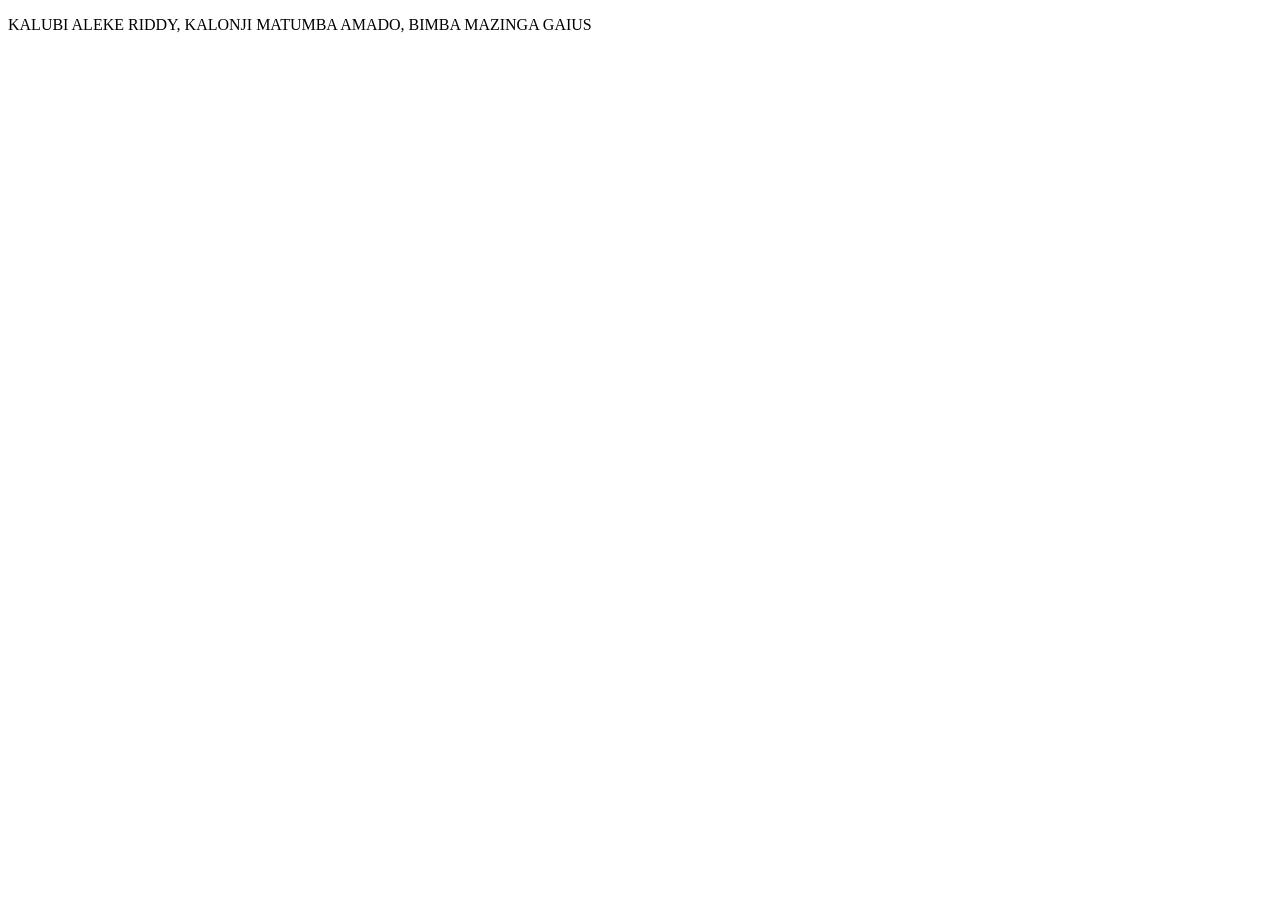
<file: KALUBI ALEKE RIDDY, KALONJI MATUMBA AMADO, BIMBA MAZINGA GAIUS.html>
<!DOCTYPE html>
<html lang="en">
<head>
    <meta charset="UTF-8">
    <meta name="viewport" content="width=device-width, initial-scale=1.0">
    <title>Nom</title>
</head>
<body>
    <p>KALUBI ALEKE RIDDY, KALONJI MATUMBA AMADO, BIMBA MAZINGA GAIUS</p>
</body>
</html>
</file>
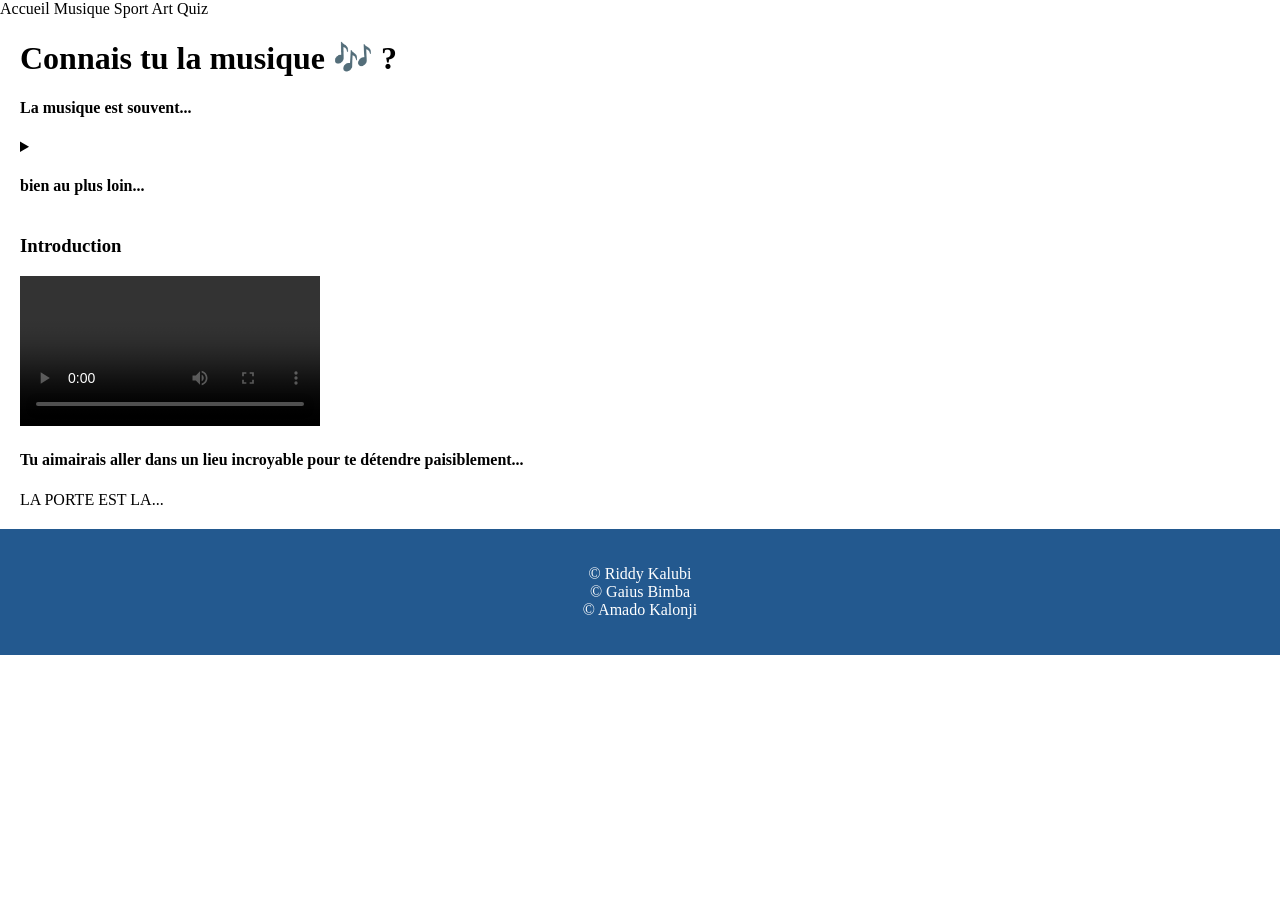
<file: music.html>
<!DOCTYPE html>
    <html lang="en">
    <head>
        <meta charset="UTF-8">
        <meta name="viewport" content="width=device-width, initial-scale=1.0">
        <title>Eclat du monde</title>
        <link rel="stylesheet" href="r.css">
    </head>
    <body>
        
        <nav>

            <a href="index.html">Accueil</a>
            <a href="music.html">Musique</a>
            <a href="sport.html">Sport</a>
            <a href="art.html">Art</a>
            <a href="quiz.html">Quiz</a>
        </nav>
<main>
    <h1>Connais tu la musique 🎶 ?</h1>
    <h4>La musique est souvent...</h4>

    <details>
        <summary><h4>bien au plus loin...</h4></summary>
    </details>

    
            <article class="music-card">
                <section>
                    <h3>Introduction</h3>
                </section>
                <video controls ></video>
            </article>

            <article class="artiste-card">

                <section class="artiste">

                </section>

                <section class="records">


                </section>

                <section class="impact">

                </section>

                <section class="tusaisquoi-music">

                </section>

                <section>
                    <h4>Tu aimairais aller dans un lieu incroyable pour te détendre paisiblement...</h4>
                    <a href="alea-music">LA PORTE EST LA...</a>
                </section>

            </article>



            
    


</main>


        <footer>
    
    <p>© Riddy Kalubi <br>© Gaius Bimba <br>© Amado Kalonji</p>
</footer>
    </body>
    </html>
</file>
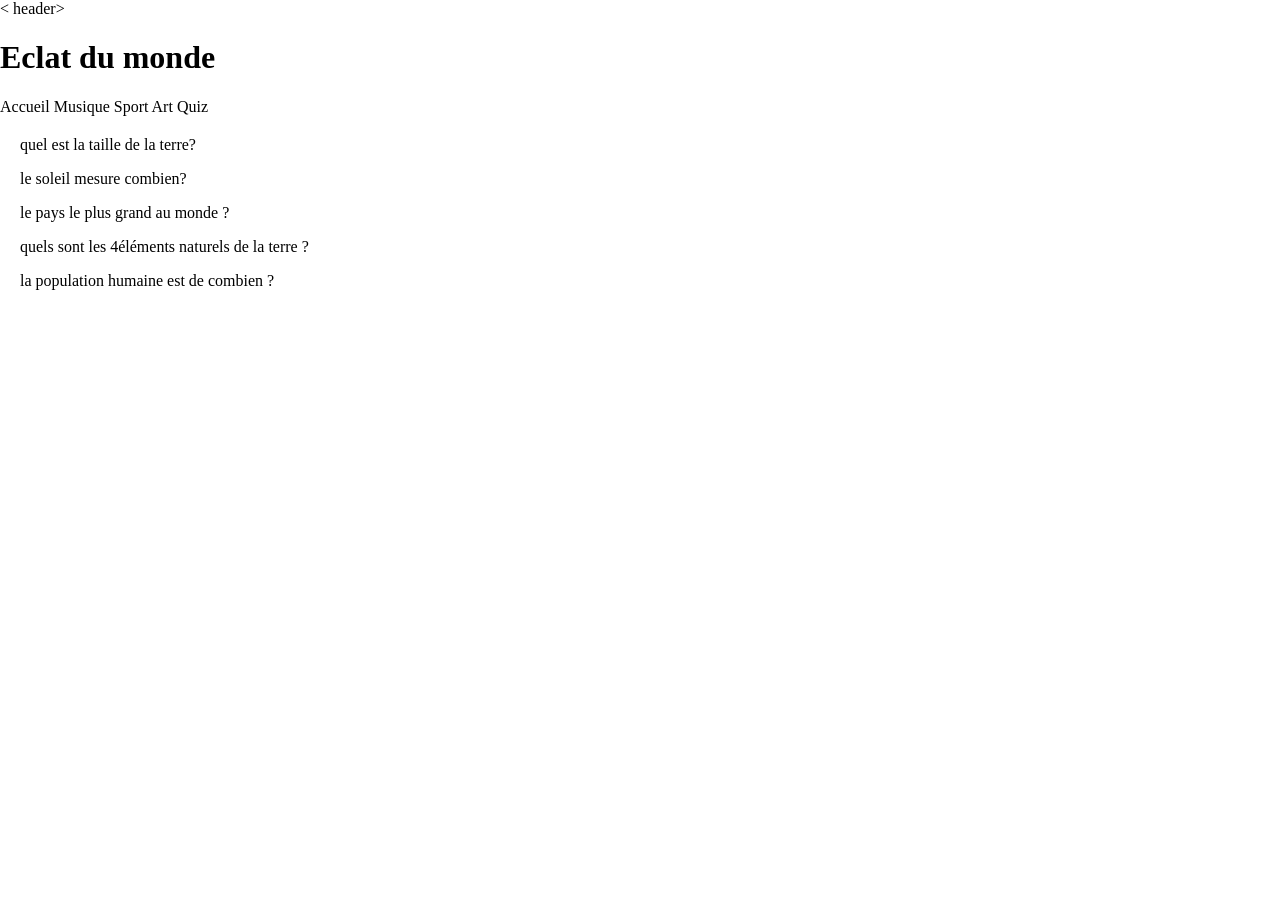
<file: quiz.html>
<!DOCTYPE html>
<html lang="fr">
  <head>
    <meta>
    <meta charset="UTF-8">
    <meta name="viewport" content="width=device-width,initial-scale=1.0">
    <title>Eclat du monde</title>
    <link rel="stylesheet" href="r.css">
   <body>
    < header>
            <h1>Eclat du monde</h1>
        
   
        <nav>

            <a href="index.html">Accueil</a>
            <a href="music.html">Musique</a>
            <a href="sport.html">Sport</a>
            <a href="art.html">Art</a>
            <a href="quiz.html">Quiz</a>
            
        </nav>
    </header>
     <main>
       <p> quel est la taille de la terre?</p>
       <p>le soleil mesure combien?</p>
       <p>le pays le plus grand au monde ?</p>
       <P>quels sont les 4éléments naturels de la terre ?</P>
       <p>la population humaine est de combien ?
</file>
<file: r.css>
body {
    margin: 0;
    box-sizing: border-box;
}

header {
    position: relative;
    top: 0;
    width: auto;
    padding: auto;
    display: flex;
    justify-content: space-evenly;
    align-items: center ;
    background: rgba(114, 172, 231, 0.7); 
    backdrop-filter: blur(10px);
    color: rgb(213, 222, 219);
    z-index: 1000;
    border-width: 2px 50px;
    border-style: solid;
    border-color: black;
    
}
a{
    text-decoration: none;
    color:black
}

span{
color: blue;
}
div{
    background-color: white;
    border:2px solid black;
    border-radius: 10px;
    padding : 20px;
    box-shadow:0 4px 6px rgba(0,0,0, 0.3);
    transition: all 0.3s ease;


    
}


div:hover{
    transform: translateY(-5px);
    box-shadow: 0 8px 12px rgba(0,0,0, 0.4);
}
main{
    margin: 20px;
}

footer{
    background-color: rgb(35, 89, 143);
    color: white;
    padding: 20px;
    text-align: center;}
</file>
